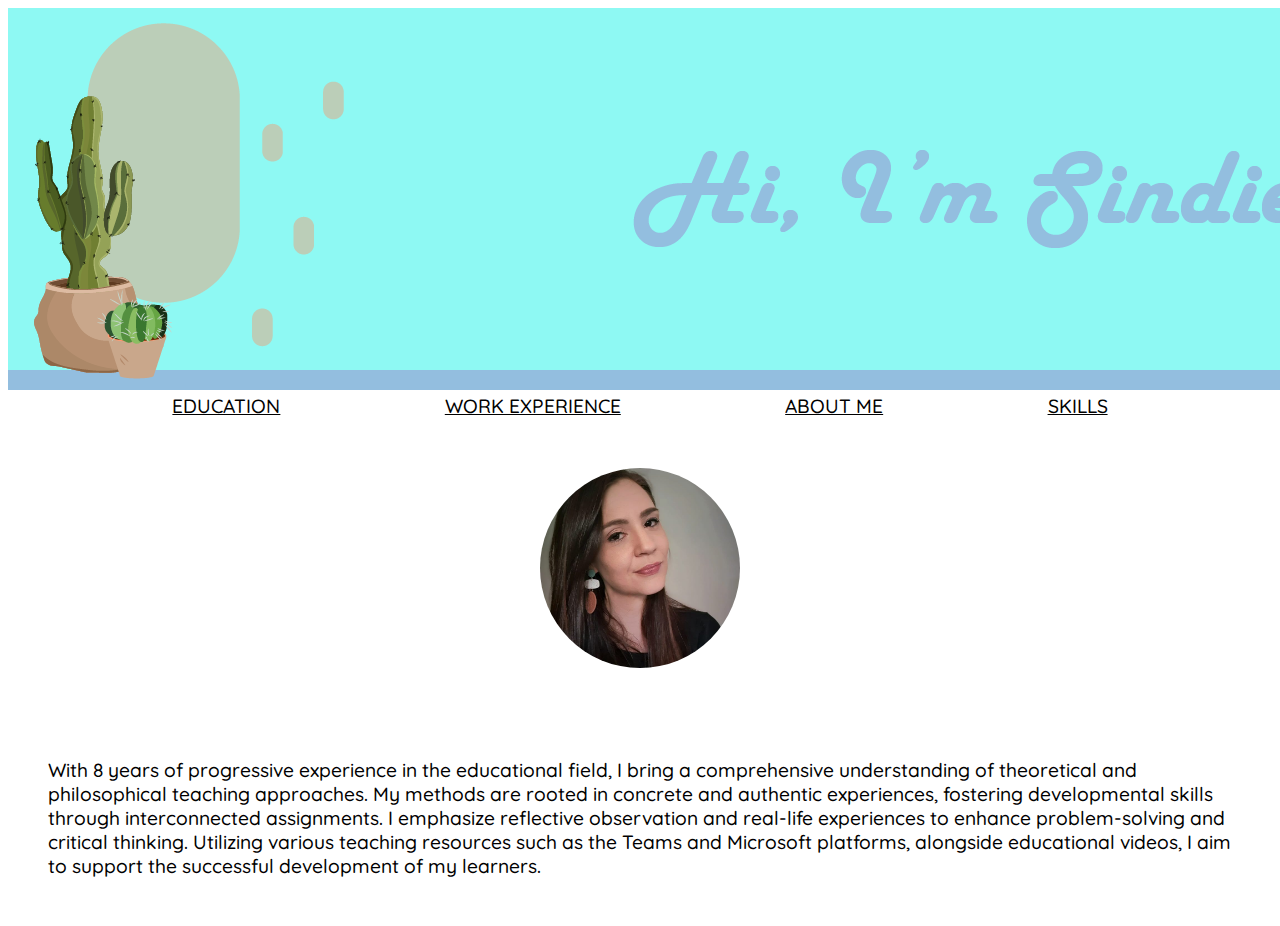
<file: index.html>
<!DOCTYPE html>
<html lang="en">
  <head>
    <link rel="stylesheet" href="styles.css" />
    <meta charset="UTF-8" />
    <meta name="viewport" content="width=device-width, initial-scale=1.0" />
    <title>My Personal Site</title>
    <link rel="preconnect" href="https://fonts.googleapis.com" />
    <link rel="preconnect" href="https://fonts.gstatic.com" crossorigin />
    <link
      href="https://fonts.googleapis.com/css2?family=Caveat:wght@400..700&family=Libre+Baskerville:ital,wght@0,400;0,700;1,400&family=Playfair+Display:ital,wght@0,400..900;1,400..900&family=Quicksand:wght@300..700&family=Roboto+Condensed:ital,wght@0,100..900;1,100..900&family=Roboto+Serif:ital,opsz,wght@0,8..144,100..900;1,8..144,100..900&family=Tagesschrift&display=swap"
      rel="stylesheet"
    />
  </head>
  <header>
    <img src="./IMG/banner.png" />
    <div class="line-container">
      <a class="stylebut" href="Education.html">EDUCATION</a>
      <a class="stylebut" href="workExperience.html">WORK EXPERIENCE</a>
      <a class="stylebut" href="index.html">ABOUT ME </a>
      <a class="stylebut" href="skills.html">SKILLS</a>
    </div>
  </header>
  <body>
    <div class="container">
      <img src="./IMG/sindie.jpg" class="profile" />
      <p class="bio">
        With 8 years of progressive experience in the educational field, I bring
        a comprehensive understanding of theoretical and philosophical teaching
        approaches. My methods are rooted in concrete and authentic experiences,
        fostering developmental skills through interconnected assignments. I
        emphasize reflective observation and real-life experiences to enhance
        problem-solving and critical thinking. Utilizing various teaching
        resources such as the Teams and Microsoft platforms, alongside
        educational videos, I aim to support the successful development of my
        learners.
      </p>
    </div>
  </body>
</html>
</file>
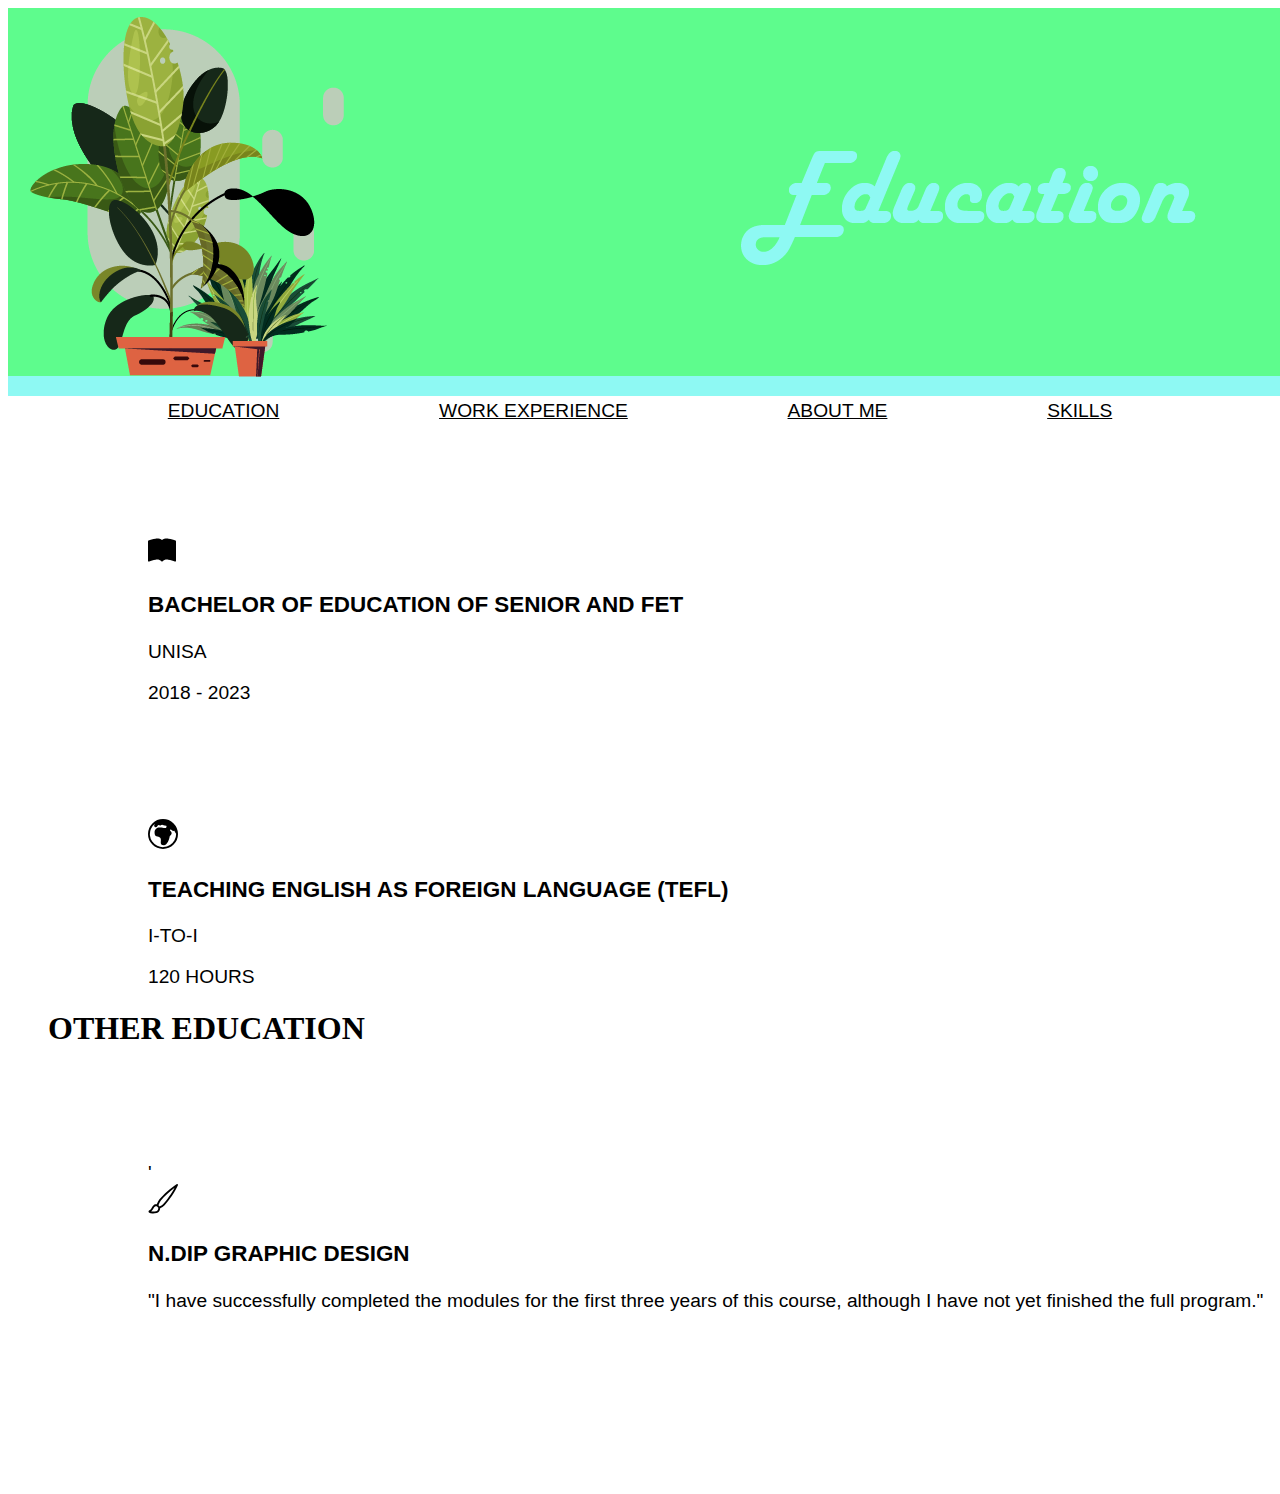
<file: Education.html>
<!DOCTYPE html>
<html lang="en">
  <head>
    <meta charset="UTF-8" />
    <link rel="stylesheet" href="styles.css" />
    <meta name="viewport" content="width=device-width, initial-scale=1.0" />
    <title>Education</title>
    <link
      href="https://cdn.jsdelivr.net/npm/bootstrap@5.3.6/dist/css/bootstrap.min.css"
      rel="stylesheet"
      integrity="sha384-4Q6Gf2aSP4eDXB8Miphtr37CMZZQ5oXLH2yaXMJ2w8e2ZtHTl7GptT4jmndRuHDT"
      crossorigin="anonymous"
    />
  </head>
  <header>
    <img src="./IMG/education.png" />
    <div class="line-container">
      <a class="stylebut" href="Education.html">EDUCATION</a>
      <a class="stylebut" href="workExperience.html">WORK EXPERIENCE</a>
      <a class="stylebut" href="index.html">ABOUT ME </a>
      <a class="stylebut" href="skills.html">SKILLS</a>
    </div>
  </header>
  <body>
    <div class="container-edu"><div class="row g-4 py-5 row-cols-1 row-cols-lg-3">
      <div class="col d-flex align-items-start">
        <div
          class="icon-square text-body-emphasis bg-body-secondary d-inline-flex align-items-center justify-content-center fs-4 flex-shrink-0 me-3"
        >
        <svg xmlns="http://www.w3.org/2000/svg" width="28" height="28" fill="currentColor" class="bi bi-book-fill" viewBox="0 0 16 16">
  <path d="M8 1.783C7.015.936 5.587.81 4.287.94c-1.514.153-3.042.672-3.994 1.105A.5.5 0 0 0 0 2.5v11a.5.5 0 0 0 .707.455c.882-.4 2.303-.881 3.68-1.02 1.409-.142 2.59.087 3.223.877a.5.5 0 0 0 .78 0c.633-.79 1.814-1.019 3.222-.877 1.378.139 2.8.62 3.681 1.02A.5.5 0 0 0 16 13.5v-11a.5.5 0 0 0-.293-.455c-.952-.433-2.48-.952-3.994-1.105C10.413.809 8.985.936 8 1.783"/>
</svg>
        </div>
        <div>
          <h3 class="fs-2 text-body-emphasis">
            BACHELOR OF EDUCATION OF SENIOR AND FET
          </h3>
          <p>
            UNISA
          </p>
          <p>2018 - 2023</p>
         
        </div>
      </div>
      <div class="col d-flex align-items-start">
        <div
          class="icon-square text-body-emphasis bg-body-secondary d-inline-flex align-items-center justify-content-center fs-4 flex-shrink-0 me-3"
        >
          <svg xmlns="http://www.w3.org/2000/svg" width="30" height="30" fill="currentColor" class="bi bi-globe-europe-africa" viewBox="0 0 16 16">
  <path d="M8 0a8 8 0 1 0 0 16A8 8 0 0 0 8 0M3.668 2.501l-.288.646a.847.847 0 0 0 1.479.815l.245-.368a.81.81 0 0 1 1.034-.275.81.81 0 0 0 .724 0l.261-.13a1 1 0 0 1 .775-.05l.984.34q.118.04.243.054c.784.093.855.377.694.801-.155.41-.616.617-1.035.487l-.01-.003C8.274 4.663 7.748 4.5 6 4.5 4.8 4.5 3.5 5.62 3.5 7c0 1.96.826 2.166 1.696 2.382.46.115.935.233 1.304.618.449.467.393 1.181.339 1.877C6.755 12.96 6.674 14 8.5 14c1.75 0 3-3.5 3-4.5 0-.262.208-.468.444-.7.396-.392.87-.86.556-1.8-.097-.291-.396-.568-.641-.756-.174-.133-.207-.396-.052-.551a.33.33 0 0 1 .42-.042l1.085.724c.11.072.255.058.348-.035.15-.15.415-.083.489.117.16.43.445 1.05.849 1.357L15 8A7 7 0 1 1 3.668 2.501"/>
</svg>
        </div>
        <div>
          <h3 class="fs-2 text-body-emphasis">TEACHING ENGLISH AS FOREIGN LANGUAGE (TEFL)</h3>
          <p>
           I-TO-I 
          </p>
          <p>120 HOURS</p>
        </div>
      </div>
     
        <div
          class="icon-square text-body-emphasis bg-body-secondary d-inline-flex align-items-center justify-content-center fs-4 flex-shrink-0 me-3"
        >
        </div>
       
      </div>
    </div></div>
    
    <h1 class="par">OTHER EDUCATION</h1>

    <div class="container-edu"><div class="feature col"> '
      <div class="feature-icon d-inline-flex align-items-center justify-content-center text-bg-dark bg-gradient fs-2 mb-3"> 
      <svg xmlns="http://www.w3.org/2000/svg" width="30" height="30" fill="currentColor" class="bi bi-brush" viewBox="0 0 16 16">
  <path d="M15.825.12a.5.5 0 0 1 .132.584c-1.53 3.43-4.743 8.17-7.095 10.64a6.1 6.1 0 0 1-2.373 1.534c-.018.227-.06.538-.16.868-.201.659-.667 1.479-1.708 1.74a8.1 8.1 0 0 1-3.078.132 4 4 0 0 1-.562-.135 1.4 1.4 0 0 1-.466-.247.7.7 0 0 1-.204-.288.62.62 0 0 1 .004-.443c.095-.245.316-.38.461-.452.394-.197.625-.453.867-.826.095-.144.184-.297.287-.472l.117-.198c.151-.255.326-.54.546-.848.528-.739 1.201-.925 1.746-.896q.19.012.348.048c.062-.172.142-.38.238-.608.261-.619.658-1.419 1.187-2.069 2.176-2.67 6.18-6.206 9.117-8.104a.5.5 0 0 1 .596.04M4.705 11.912a1.2 1.2 0 0 0-.419-.1c-.246-.013-.573.05-.879.479-.197.275-.355.532-.5.777l-.105.177c-.106.181-.213.362-.32.528a3.4 3.4 0 0 1-.76.861c.69.112 1.736.111 2.657-.12.559-.139.843-.569.993-1.06a3 3 0 0 0 .126-.75zm1.44.026c.12-.04.277-.1.458-.183a5.1 5.1 0 0 0 1.535-1.1c1.9-1.996 4.412-5.57 6.052-8.631-2.59 1.927-5.566 4.66-7.302 6.792-.442.543-.795 1.243-1.042 1.826-.121.288-.214.54-.275.72v.001l.575.575zm-4.973 3.04.007-.005zm3.582-3.043.002.001h-.002z"/>
</svg> 
        </div> 
        <h3 class="fs-2 text-body-emphasis">N.DIP GRAPHIC
DESIGN</h3> 
        <p>"I have successfully completed the modules for the first three years of this course, although I have not yet finished the full program."</p> 
<svg class="bi" aria-hidden="true"><use xlink:href="#chevron-right"></use></svg> </a> </div></div>
    
  </body>
</html>
</file>
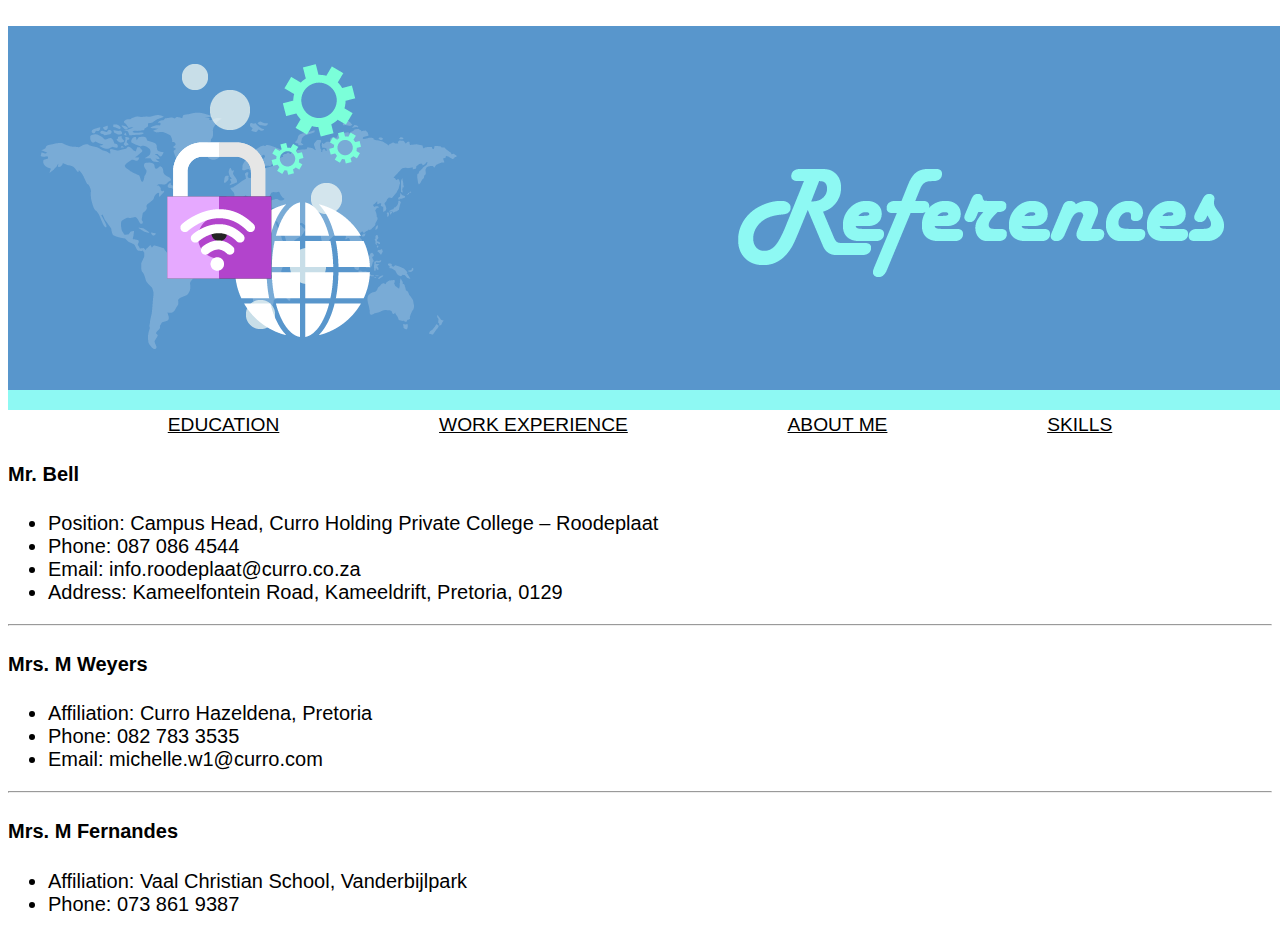
<file: reference.html>
<!DOCTYPE html>
<html lang="en">
  <head>
    <link rel="stylesheet" href="styles.css" />
    <meta charset="UTF-8" />
    <meta name="viewport" content="width=device-width, initial-scale=1.0" />
    <title>Reference</title>
  </head>
  <header>
    <img src="./IMG/reference.png" />
    <div class="line-container">
      <a class="stylebut" href="Education.html">EDUCATION</a>
      <a class="stylebut" href="workExperience.html">WORK EXPERIENCE</a>
      <a class="stylebut" href="index.html">ABOUT ME </a>
      <a class="stylebut" href="skills.html">SKILLS</a>
    </div>
  </header>
  <body>
    <div class="ref"><h4>Mr. Bell</h4>
    <ul>
      <li>Position: Campus Head, Curro Holding Private College – Roodeplaat</li>
      <li>Phone: 087 086 4544</li>
      <li>Email: info.roodeplaat@curro.co.za</li>
      <li>Address: Kameelfontein Road, Kameeldrift, Pretoria, 0129</li>
    </ul>
    <hr />
    <h4>Mrs. M Weyers</h4>
    <ul>
      <li>Affiliation: Curro Hazeldena, Pretoria</li>
      <li>Phone: 082 783 3535</li>
      <li>Email: michelle.w1@curro.com</li>
    </ul>
    <hr />
    <h4>Mrs. M Fernandes</h4>
    <ul>
      <li>Affiliation: Vaal Christian School, Vanderbijlpark</li>
      <li>Phone: 073 861 9387</li>
    </ul></div>
    
  </body>
</html>
</file>
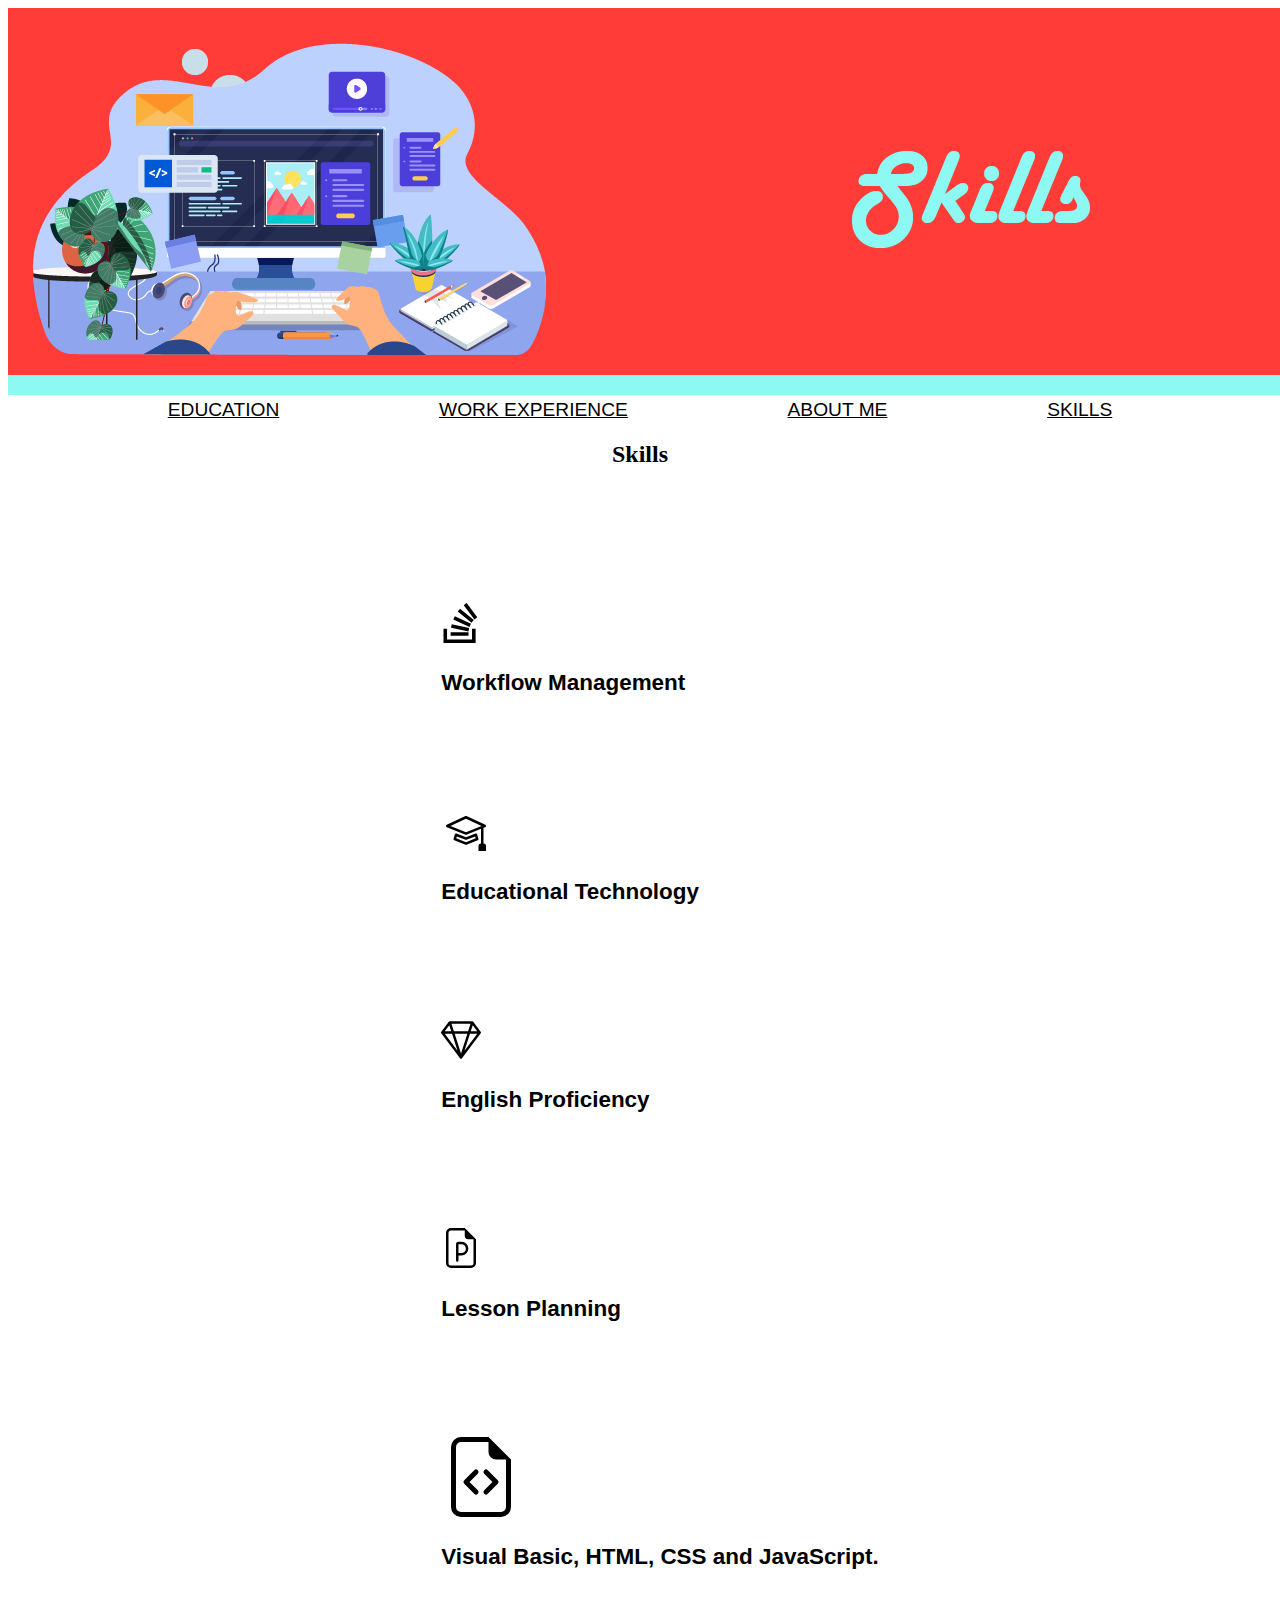
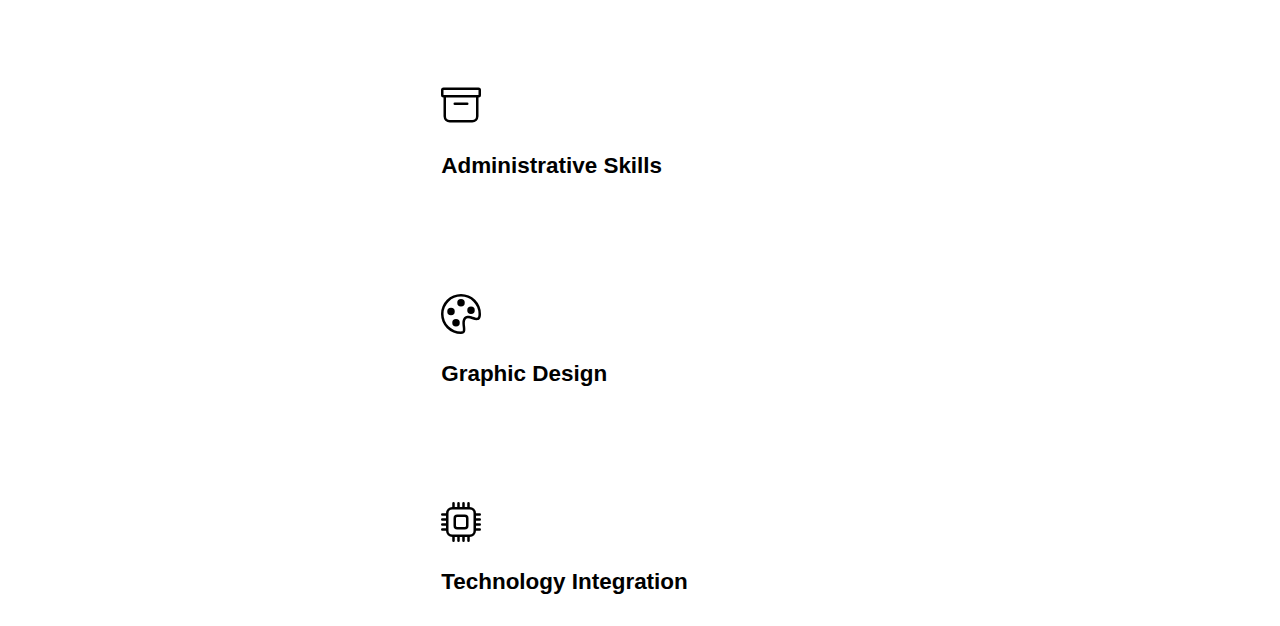
<file: skills.html>
<!DOCTYPE html>
<html lang="en">
  <head>
    <link rel="stylesheet" href="styles.css" />
    <meta charset="UTF-8" />
    <meta name="viewport" content="width=device-width, initial-scale=1.0" />
    <title>Skills</title>
    <link
      href="https://cdn.jsdelivr.net/npm/bootstrap@5.3.6/dist/css/bootstrap.min.css"
      rel="stylesheet"
      integrity="sha384-4Q6Gf2aSP4eDXB8Miphtr37CMZZQ5oXLH2yaXMJ2w8e2ZtHTl7GptT4jmndRuHDT"
      crossorigin="anonymous"
    />
  </head>
  <header>
    <img src="./IMG/Skills.png" />
     <div class="line-container">
      <a class="stylebut" href="Education.html">EDUCATION</a>
      <a class="stylebut" href="workExperience.html">WORK EXPERIENCE</a>
      <a class="stylebut" href="index.html">ABOUT ME </a>
      <a class="stylebut" href="skills.html">SKILLS</a>
    </div>
  </header>
  <body>
    <div class="container px-4 py-5" id="icon-grid">
      <h2 class="pb-2 border-bottom">Skills</h2>
      <div
        class="row row-cols-1 row-cols-sm-2 row-cols-md-3 row-cols-lg-4 g-4 py-5"
      >
        <div class="col d-flex align-items-start">
          <svg
            xmlns="http://www.w3.org/2000/svg"
            width="40"
            height="40"
            fill="currentColor"
            class="bi bi-stack-overflow"
            viewBox="0 0 16 16"
          >
            <path d="M12.412 14.572V10.29h1.428V16H1v-5.71h1.428v4.282z" />
            <path
              d="M3.857 13.145h7.137v-1.428H3.857zM10.254 0 9.108.852l4.26 5.727 1.146-.852zm-3.54 3.377 5.484 4.567.913-1.097L7.627 2.28l-.914 1.097zM4.922 6.55l6.47 3.013.603-1.294-6.47-3.013zm-.925 3.344 6.985 1.469.294-1.398-6.985-1.468z"
            />
          </svg>
          <div>
            <h3 class="fw-bold mb-0 fs-4 text-body-emphasis">
              Workflow Management
            </h3>
          </div>
        </div>
        <div class="col d-flex align-items-start">
          <svg
            xmlns="http://www.w3.org/2000/svg"
            width="50"
            height="40"
            fill="currentColor"
            class="bi bi-mortarboard"
            viewBox="0 0 16 16"
          >
            <path
              d="M8.211 2.047a.5.5 0 0 0-.422 0l-7.5 3.5a.5.5 0 0 0 .025.917l7.5 3a.5.5 0 0 0 .372 0L14 7.14V13a1 1 0 0 0-1 1v2h3v-2a1 1 0 0 0-1-1V6.739l.686-.275a.5.5 0 0 0 .025-.917zM8 8.46 1.758 5.965 8 3.052l6.242 2.913z"
            />
            <path
              d="M4.176 9.032a.5.5 0 0 0-.656.327l-.5 1.7a.5.5 0 0 0 .294.605l4.5 1.8a.5.5 0 0 0 .372 0l4.5-1.8a.5.5 0 0 0 .294-.605l-.5-1.7a.5.5 0 0 0-.656-.327L8 10.466zm-.068 1.873.22-.748 3.496 1.311a.5.5 0 0 0 .352 0l3.496-1.311.22.748L8 12.46z"
            />
          </svg>
          <div>
            <h3 class="fw-bold mb-0 fs-4 text-body-emphasis">
              Educational Technology
            </h3>
          </div>
        </div>
        <div class="col d-flex align-items-start">
          <svg
            xmlns="http://www.w3.org/2000/svg"
            width="40"
            height="40"
            fill="currentColor"
            class="bi bi-gem"
            viewBox="0 0 16 16"
          >
            <path
              d="M3.1.7a.5.5 0 0 1 .4-.2h9a.5.5 0 0 1 .4.2l2.976 3.974c.149.185.156.45.01.644L8.4 15.3a.5.5 0 0 1-.8 0L.1 5.3a.5.5 0 0 1 0-.6zm11.386 3.785-1.806-2.41-.776 2.413zm-3.633.004.961-2.989H4.186l.963 2.995zM5.47 5.495 8 13.366l2.532-7.876zm-1.371-.999-.78-2.422-1.818 2.425zM1.499 5.5l5.113 6.817-2.192-6.82zm7.889 6.817 5.123-6.83-2.928.002z"
            />
          </svg>
          <div>
            <h3 class="fw-bold mb-0 fs-4 text-body-emphasis">
              English Proficiency
            </h3>
          </div>
        </div>
        <div class="col d-flex align-items-start">
          <svg
            xmlns="http://www.w3.org/2000/svg"
            width="40"
            height="40"
            fill="currentColor"
            class="bi bi-file-earmark-ppt"
            viewBox="0 0 16 16"
          >
            <path
              d="M7 5.5a1 1 0 0 0-1 1V13a.5.5 0 0 0 1 0v-2h1.188a2.75 2.75 0 0 0 0-5.5zM8.188 10H7V6.5h1.188a1.75 1.75 0 1 1 0 3.5"
            />
            <path
              d="M14 4.5V14a2 2 0 0 1-2 2H4a2 2 0 0 1-2-2V2a2 2 0 0 1 2-2h5.5zm-3 0A1.5 1.5 0 0 1 9.5 3V1H4a1 1 0 0 0-1 1v12a1 1 0 0 0 1 1h8a1 1 0 0 0 1-1V4.5z"
            />
          </svg>
          <div>
            <h3 class="fw-bold mb-0 fs-4 text-body-emphasis">
              Lesson Planning
            </h3>
          </div>
        </div>
        <div class="col d-flex align-items-start">
          <svg
            xmlns="http://www.w3.org/2000/svg"
            width="80"
            height="80"
            fill="currentColor"
            class="bi bi-file-earmark-code"
            viewBox="0 0 16 16"
          >
            <path
              d="M14 4.5V14a2 2 0 0 1-2 2H4a2 2 0 0 1-2-2V2a2 2 0 0 1 2-2h5.5zm-3 0A1.5 1.5 0 0 1 9.5 3V1H4a1 1 0 0 0-1 1v12a1 1 0 0 0 1 1h8a1 1 0 0 0 1-1V4.5z"
            />
            <path
              d="M8.646 6.646a.5.5 0 0 1 .708 0l2 2a.5.5 0 0 1 0 .708l-2 2a.5.5 0 0 1-.708-.708L10.293 9 8.646 7.354a.5.5 0 0 1 0-.708m-1.292 0a.5.5 0 0 0-.708 0l-2 2a.5.5 0 0 0 0 .708l2 2a.5.5 0 0 0 .708-.708L5.707 9l1.647-1.646a.5.5 0 0 0 0-.708"
            />
          </svg>
          <div>
            <h3 class="fw-bold mb-0 fs-4 text-body-emphasis">
              Visual Basic, HTML, CSS and JavaScript.
            </h3>
          </div>
        </div>
        <div class="col d-flex align-items-start">
          <svg
            xmlns="http://www.w3.org/2000/svg"
            width="40"
            height="40"
            fill="currentColor"
            class="bi bi-archive"
            viewBox="0 0 16 16"
          >
            <path
              d="M0 2a1 1 0 0 1 1-1h14a1 1 0 0 1 1 1v2a1 1 0 0 1-1 1v7.5a2.5 2.5 0 0 1-2.5 2.5h-9A2.5 2.5 0 0 1 1 12.5V5a1 1 0 0 1-1-1zm2 3v7.5A1.5 1.5 0 0 0 3.5 14h9a1.5 1.5 0 0 0 1.5-1.5V5zm13-3H1v2h14zM5 7.5a.5.5 0 0 1 .5-.5h5a.5.5 0 0 1 0 1h-5a.5.5 0 0 1-.5-.5"
            />
          </svg>
          <div>
            <h3 class="fw-bold mb-0 fs-4 text-body-emphasis">
              Administrative Skills
            </h3>
          </div>
        </div>
        <div class="col d-flex align-items-start">
          <svg
            xmlns="http://www.w3.org/2000/svg"
            width="40"
            height="40"
            fill="currentColor"
            class="bi bi-palette"
            viewBox="0 0 16 16"
          >
            <path
              d="M8 5a1.5 1.5 0 1 0 0-3 1.5 1.5 0 0 0 0 3m4 3a1.5 1.5 0 1 0 0-3 1.5 1.5 0 0 0 0 3M5.5 7a1.5 1.5 0 1 1-3 0 1.5 1.5 0 0 1 3 0m.5 6a1.5 1.5 0 1 0 0-3 1.5 1.5 0 0 0 0 3"
            />
            <path
              d="M16 8c0 3.15-1.866 2.585-3.567 2.07C11.42 9.763 10.465 9.473 10 10c-.603.683-.475 1.819-.351 2.92C9.826 14.495 9.996 16 8 16a8 8 0 1 1 8-8m-8 7c.611 0 .654-.171.655-.176.078-.146.124-.464.07-1.119-.014-.168-.037-.37-.061-.591-.052-.464-.112-1.005-.118-1.462-.01-.707.083-1.61.704-2.314.369-.417.845-.578 1.272-.618.404-.038.812.026 1.16.104.343.077.702.186 1.025.284l.028.008c.346.105.658.199.953.266.653.148.904.083.991.024C14.717 9.38 15 9.161 15 8a7 7 0 1 0-7 7"
            />
          </svg>
          <div>
            <h3 class="fw-bold mb-0 fs-4 text-body-emphasis">Graphic Design</h3>
          </div>
        </div>
        <div class="col d-flex align-items-start">
          <svg
            xmlns="http://www.w3.org/2000/svg"
            width="40"
            height="40"
            fill="currentColor"
            class="bi bi-cpu"
            viewBox="0 0 16 16"
          >
            <path
              d="M5 0a.5.5 0 0 1 .5.5V2h1V.5a.5.5 0 0 1 1 0V2h1V.5a.5.5 0 0 1 1 0V2h1V.5a.5.5 0 0 1 1 0V2A2.5 2.5 0 0 1 14 4.5h1.5a.5.5 0 0 1 0 1H14v1h1.5a.5.5 0 0 1 0 1H14v1h1.5a.5.5 0 0 1 0 1H14v1h1.5a.5.5 0 0 1 0 1H14a2.5 2.5 0 0 1-2.5 2.5v1.5a.5.5 0 0 1-1 0V14h-1v1.5a.5.5 0 0 1-1 0V14h-1v1.5a.5.5 0 0 1-1 0V14h-1v1.5a.5.5 0 0 1-1 0V14A2.5 2.5 0 0 1 2 11.5H.5a.5.5 0 0 1 0-1H2v-1H.5a.5.5 0 0 1 0-1H2v-1H.5a.5.5 0 0 1 0-1H2v-1H.5a.5.5 0 0 1 0-1H2A2.5 2.5 0 0 1 4.5 2V.5A.5.5 0 0 1 5 0m-.5 3A1.5 1.5 0 0 0 3 4.5v7A1.5 1.5 0 0 0 4.5 13h7a1.5 1.5 0 0 0 1.5-1.5v-7A1.5 1.5 0 0 0 11.5 3zM5 6.5A1.5 1.5 0 0 1 6.5 5h3A1.5 1.5 0 0 1 11 6.5v3A1.5 1.5 0 0 1 9.5 11h-3A1.5 1.5 0 0 1 5 9.5zM6.5 6a.5.5 0 0 0-.5.5v3a.5.5 0 0 0 .5.5h3a.5.5 0 0 0 .5-.5v-3a.5.5 0 0 0-.5-.5z"
            />
          </svg>
          <div>
            <h3 class="fw-bold mb-0 fs-4 text-body-emphasis">
              Technology Integration
            </h3>
          </div>
        </div>
      </div>
    </div>
  </body>
</html>
</file>
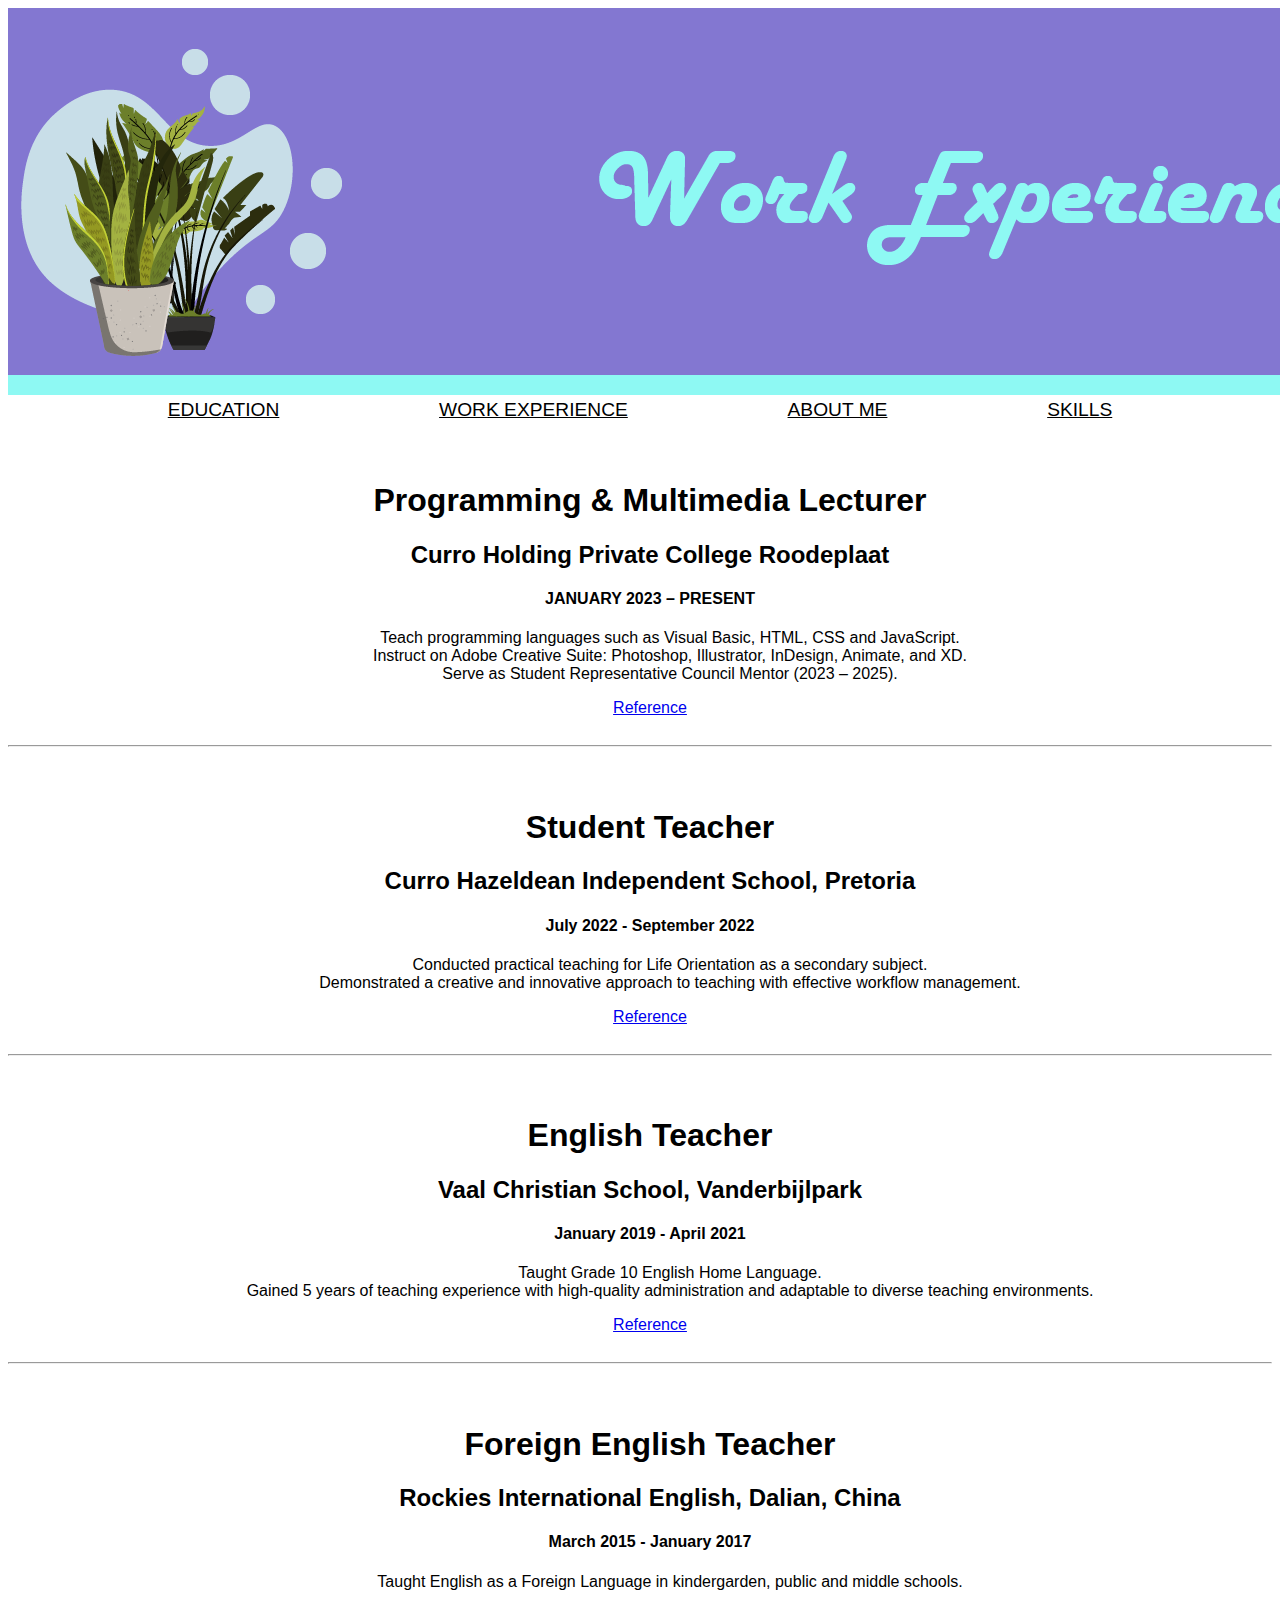
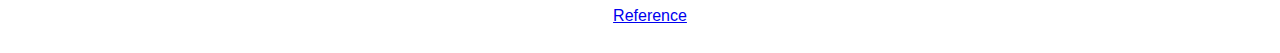
<file: workExperience.html>
<!DOCTYPE html>
<html lang="en">
  <head>
    <link rel="stylesheet" href="styles.css" />
    <meta charset="UTF-8" />
    <meta name="viewport" content="width=device-width, initial-scale=1.0" />
    <title>Work Experience</title>
  </head>
  <header><img src="./IMG/work.png" /></header>
  <div class="line-container">
    <a class="stylebut" href="Education.html">EDUCATION</a>
    <a class="stylebut" href="workExperience.html">WORK EXPERIENCE</a>
    <a class="stylebut" href="index.html">ABOUT ME </a>
    <a class="stylebut" href="skills.html">SKILLS</a>
  </div>
  <body>
    <div class="para">
      <h1>Programming & Multimedia Lecturer</h1>
      <h2>Curro Holding Private College Roodeplaat</h2>
      <h4>JANUARY 2023 – PRESENT</h4>
      <ul class="bullet">
        <li>
          Teach programming languages such as Visual Basic, HTML, CSS and
          JavaScript.
        </li>
        <li>
          Instruct on Adobe Creative Suite: Photoshop, Illustrator, InDesign,
          Animate, and XD.
        </li>
        <li>Serve as Student Representative Council Mentor (2023 – 2025).</li>
      </ul>
      <a href="reference.html">Reference</a>
    </div>
    <hr />
    <div class="para">
      <h1>Student Teacher</h1>
      <h2>Curro Hazeldean Independent School, Pretoria</h2>
      <h4>July 2022 - September 2022</h4>
      <ul class="bullet">
        <li>
          Conducted practical teaching for Life Orientation as a secondary
          subject.
        </li>
        <li>
          Demonstrated a creative and innovative approach to teaching with
          effective workflow management.
        </li>
      </ul>
      <a href="reference.html">Reference</a>
    </div>

    <hr />
    <div class="para">
      <h1>English Teacher</h1>
      <h2>Vaal Christian School, Vanderbijlpark</h2>
      <h4>January 2019 - April 2021</h4>
      <ul class="bullet">
        <li>Taught Grade 10 English Home Language.</li>
        <li>
          Gained 5 years of teaching experience with high-quality administration
          and adaptable to diverse teaching environments.
        </li>
      </ul>
      <a href="reference.html">Reference</a>
    </div>

    <hr />
    <div class="para">
      <h1>Foreign English Teacher</h1>
      <h2>Rockies International English, Dalian, China</h2>
      <h4>March 2015 - January 2017</h4>
      <ul class="bullet">
        <li>
          Taught English as a Foreign Language in kindergarden, public and
          middle schools.
        </li>
      </ul>
      <a href="reference.html">Reference</a>
    </div>
  </body>
</html>
</file>
<file: styles.css>
.profile {
  height: 200px;
  border-radius: 50%;
  margin: 50px;
}
.bio {
  font-family: "Quicksand", sans-serif;
  font-weight: 500;
  margin: 20px;
  padding: 20px;
  font-size: larger;
}
.container {
  display: flex;
  flex-direction: column;
  justify-content: center;
  align-items: center;
}
.line-container {
  display: flex;
  justify-content: space-evenly;
  font-family: "Quicksand", sans-serif;
  font-size: larger;
}
.stylebut {
  color: black;
  font-family: "Quicksand", sans-serif;
  font-weight: 500;
}
.text-center {
  margin: 20px;
  font-family: "Quicksand", sans-serif;
  border: 5px;
}
.col {
  margin-top: 100px;
  margin-left: 40px;
  padding-top: 15px;
  font-family: "Quicksand", sans-serif;
  font-size: larger;
}
.par {
  margin-left: 20px;
  padding-left: 20px;
}
.para {
  font-family: "Quicksand", sans-serif;
  margin-left: 20px;
  margin-top: 20px;
  padding: 20px;
  text-align: center;
}
.bullet {
  list-style: none;
}
.container-edu {
  margin-left: 100px;
}
.ref {
  font-family: "Quicksand", sans-serif;
  font-size: 15pt;
}
</file>
